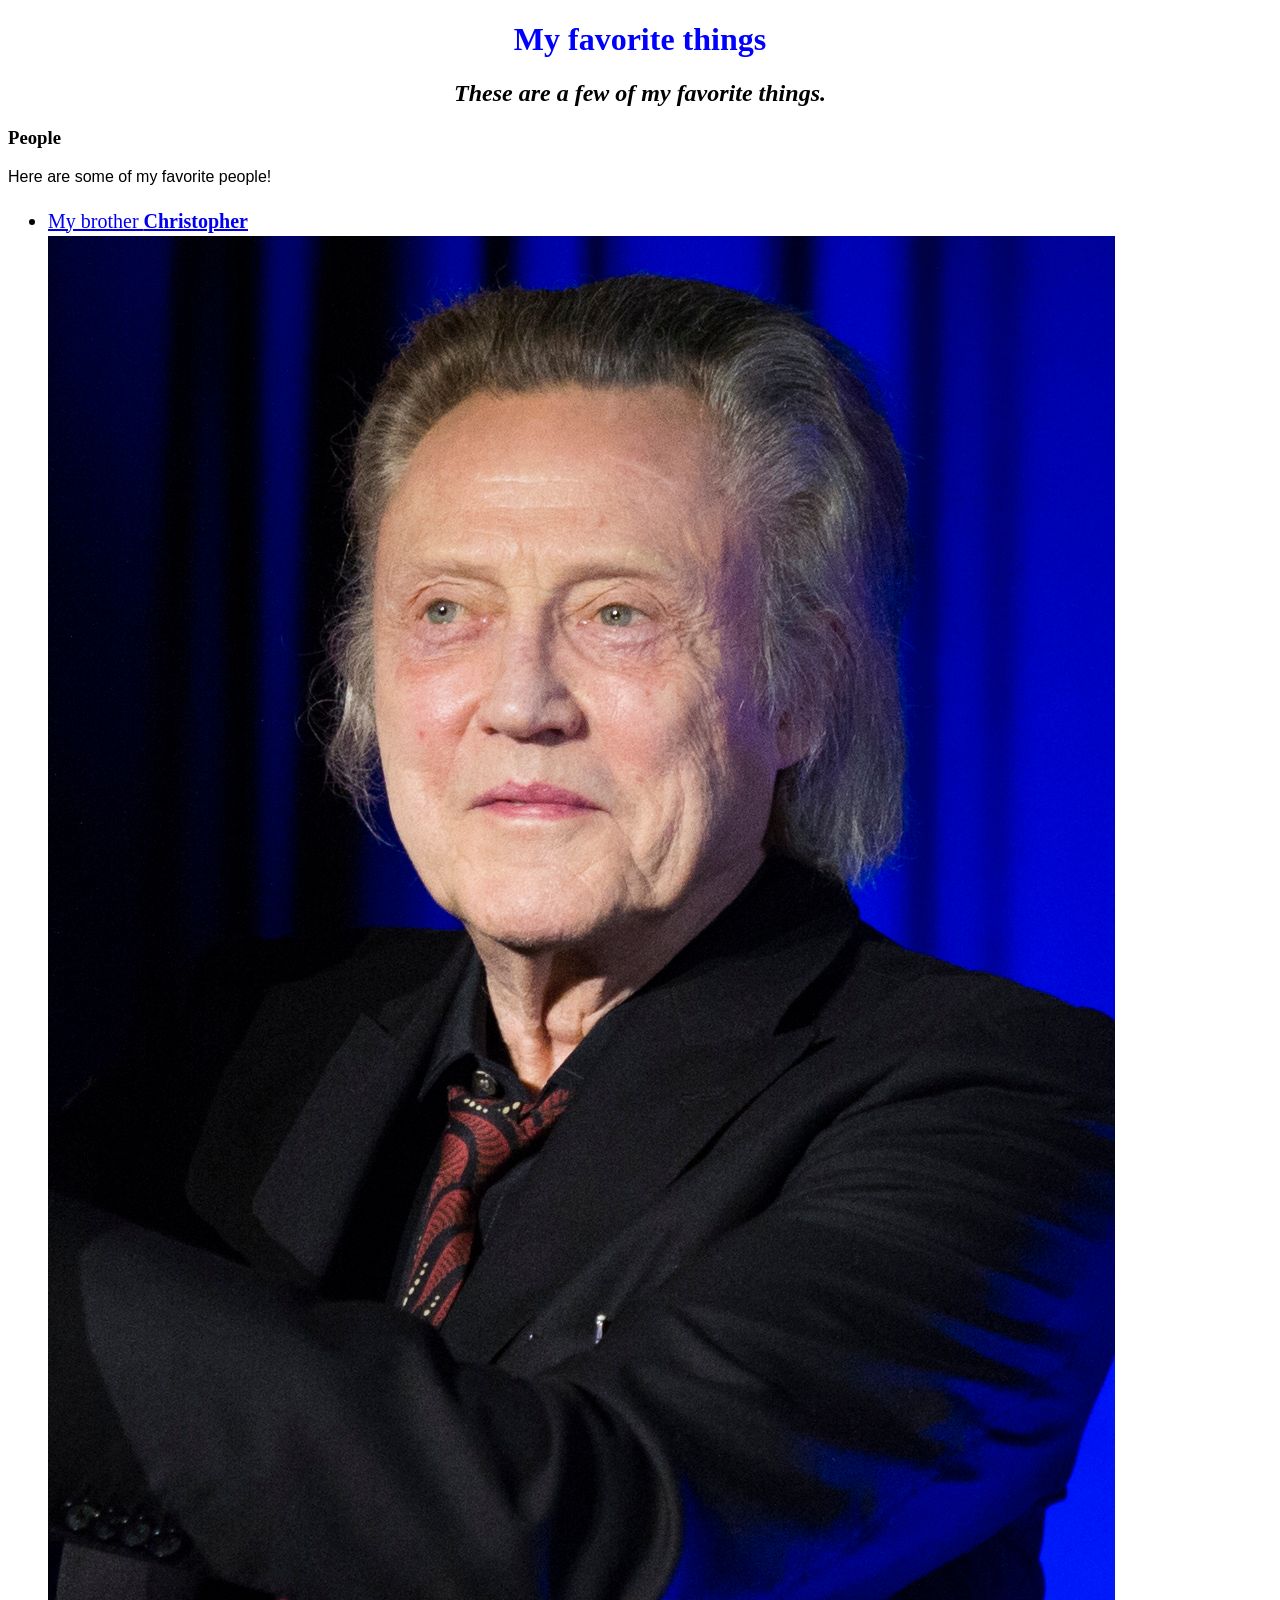
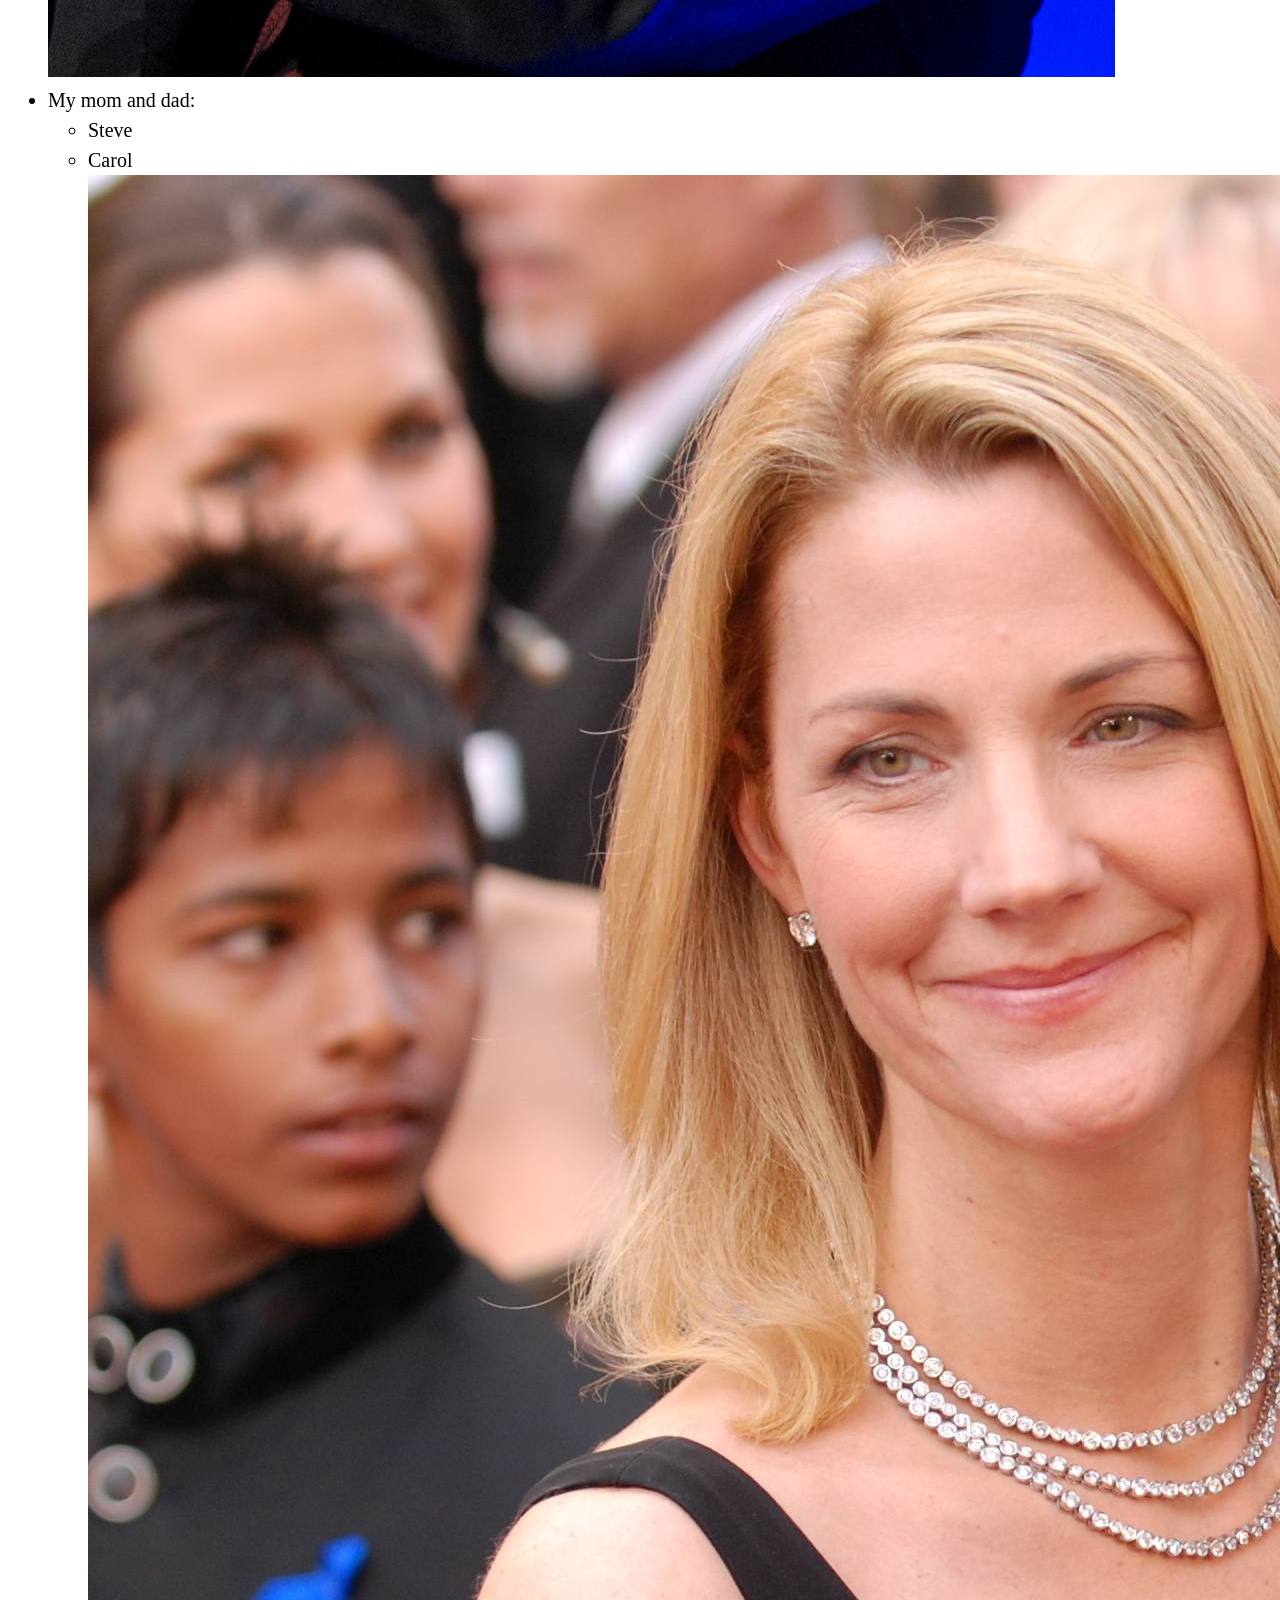
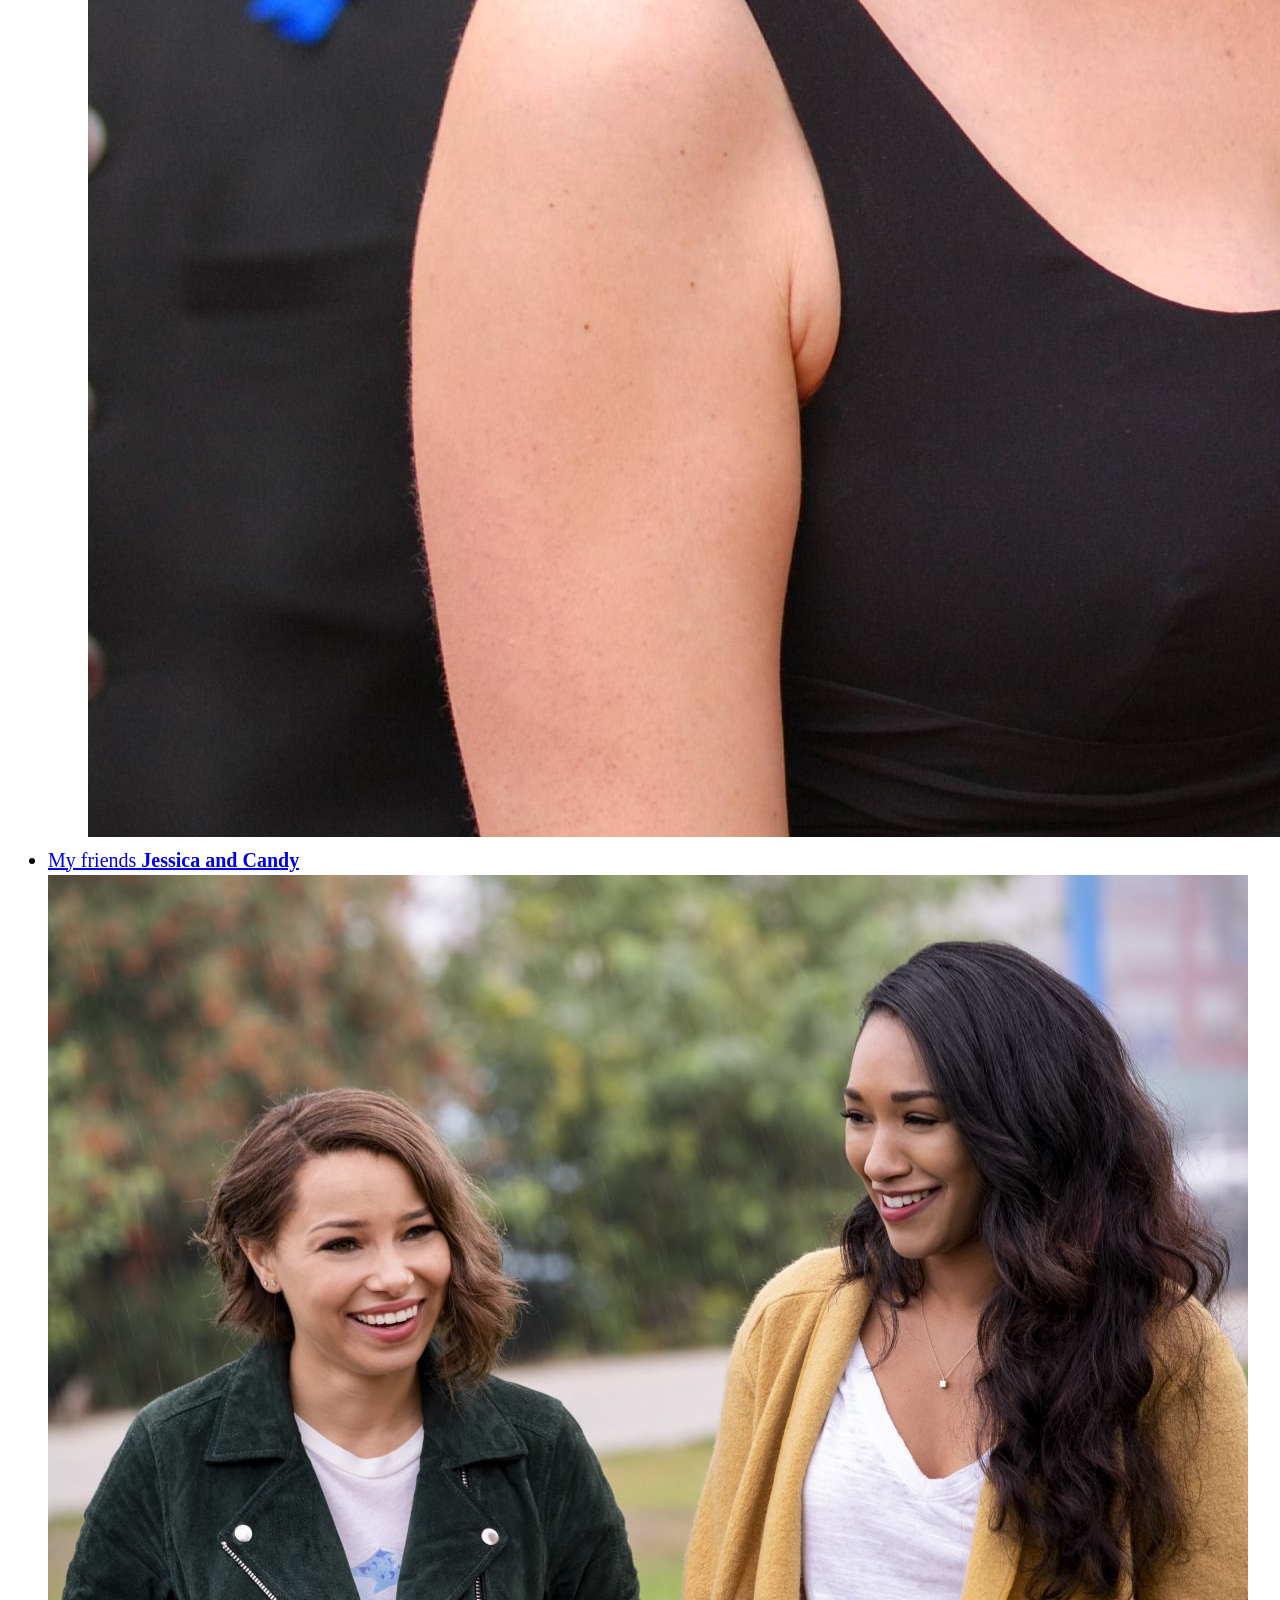
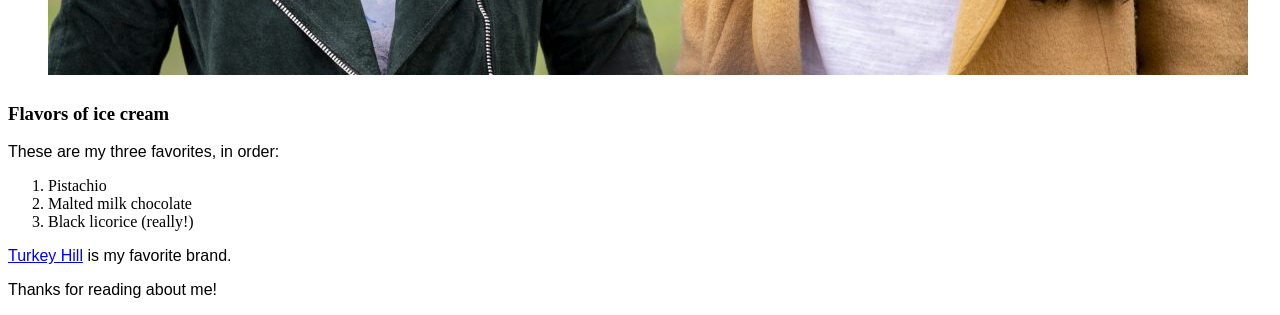
<file: index.html>
<!DOCTYPE html>
<html>
    <head>
      <link href="css/styles.css" rel="stylesheet" type="text/css">
      <title>Michael's favorite things</title>
    </head>
    <body>
        <h1>My favorite things</h1>

        <h2>These are a few of my favorite things.</h2>

        <h3>People</h3>
        <p>Here are some of my favorite people!</p>
        <ul>
            <li>
              <a href="http://google.com">
                My brother <strong>Christopher</strong>
                <img src="img/Christopher.jpg" alt="A photo of Christopher Walken">
              </a>
            </li>

            <li>My mom and dad:
              <ul>
                <li>Steve</li>
                <li>Carol</li>
                <img src="img/Steve-and-carol.jpg" alt="A photo of Steve and Carol">
              </ul>
            </li>
            <li>
              <a href="http://www.google.com">
                My friends <strong>Jessica and Candy</strong>
                <img src="img/Jessica-and-candy.jpg" alt="A photo of Jessica and Candy">
              </a>
            </li>
        </ul>

        <h3>Flavors of ice cream</h3>
        <p>These are my three favorites, in order:</p>
        <ol>
          <li>Pistachio</li>
          <li>Malted milk chocolate</li>
          <li>Black licorice (really!)</li>
        </ol>
        <p><a href="http://www.turkeyhill.com">Turkey Hill</a> is my favorite brand.</p>

        <p>Thanks for reading about me!</p>
    </body>
</html>
</file>
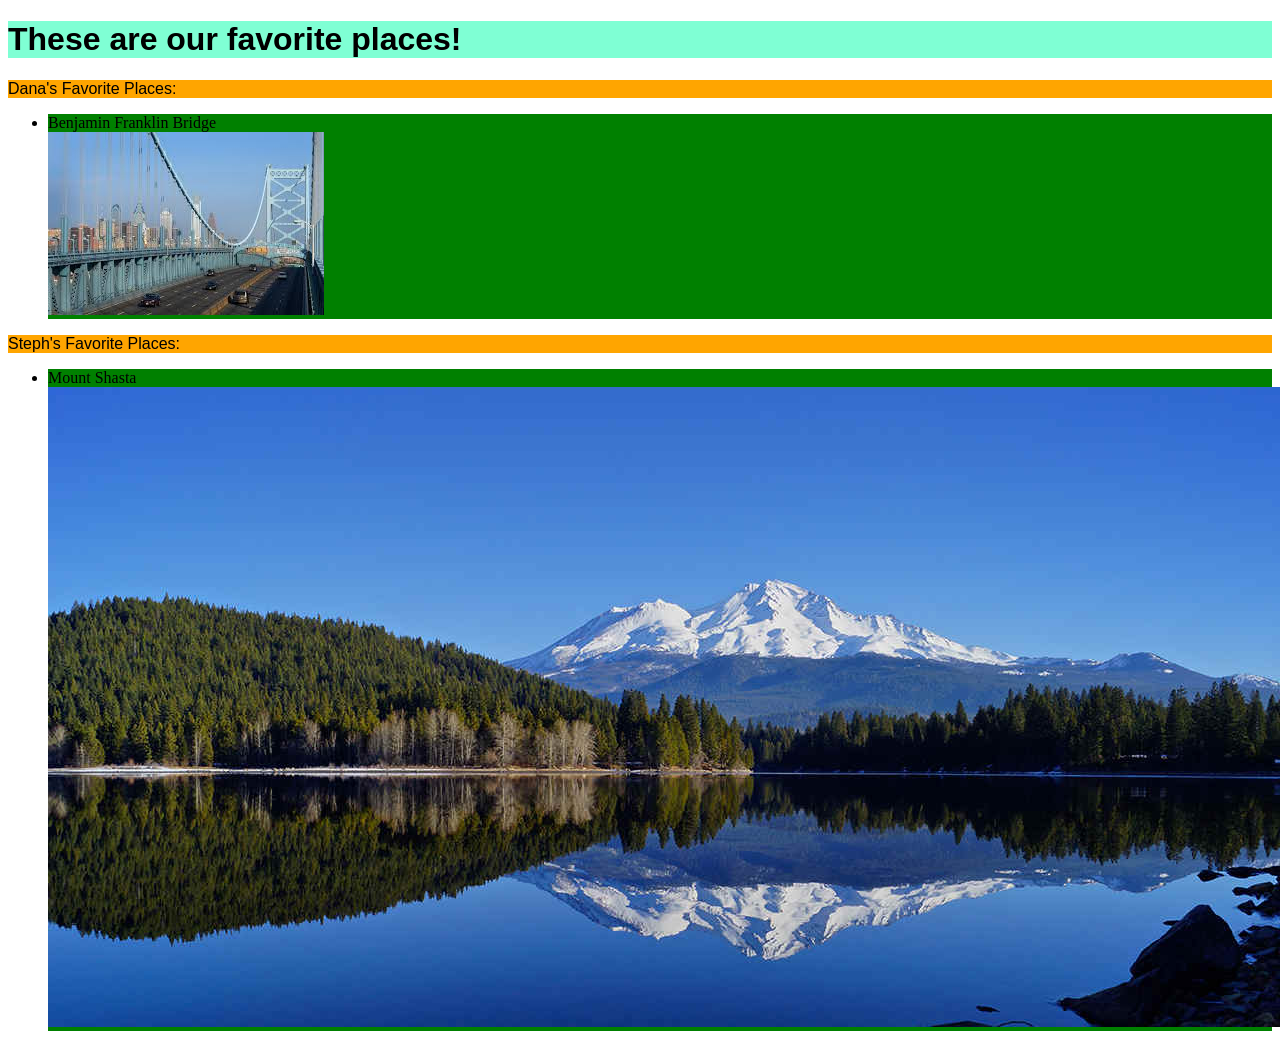
<file: favorite-places.html>
<!DOCTYPE html>
<html>
  <head>
    <link href="css/favorite-places.css" rel="stylesheet" type="text/css">
    <title>Favorite Places!</title>
  </head>
  <body>
    <h1>These are our favorite places!</h1>

    <p>Dana's Favorite Places:</p>
    <ul>
      <li>Benjamin Franklin Bridge <br>
        <img src="img/ben-bridge.jpg" alt="A photo taken from the Benjamin Franklin Bridge">
      </li>
    </ul>
    <p>Steph's Favorite Places:</p>
    <ul>
      <li>Mount Shasta
        <img src="img/mount-shasta-lake.jpg" alt="a photo of mount shasta lake">
      </li>
    </ul>
  </body>
</html>
</file>
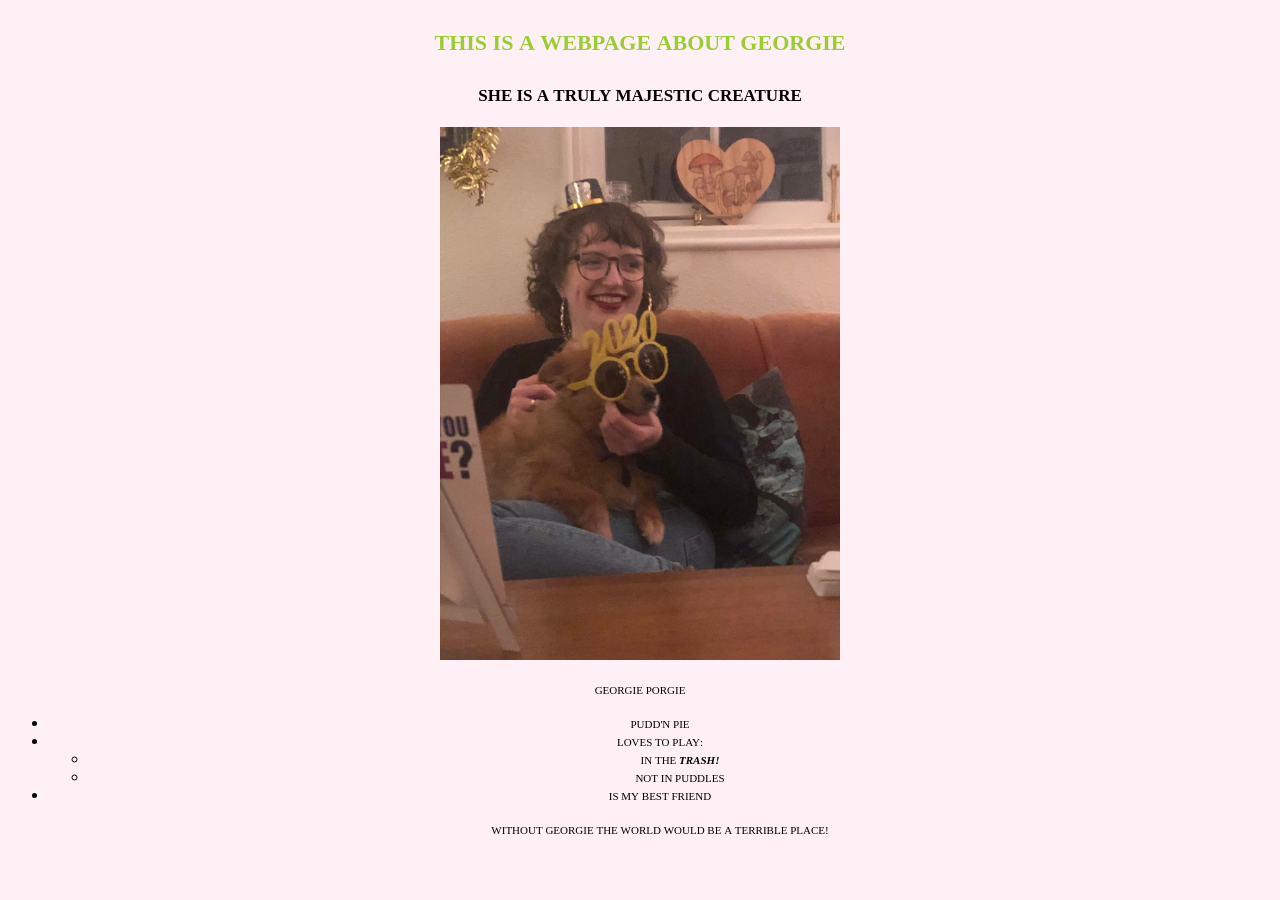
<file: georgie.html>
<!DOCTYPE html>
<head>
  <title>Georgie!</title>
  <link href="css/georgie.css" rel="stylesheet" type="text/css"> 
</head>
<body>
  <h1>This is a webpage about Georgie</h1>

  <h2>She is a truly majestic creature</h2>
  <img src=img/georgie.jpg alt="A picture of Georgie on NYE" width=400>

  <p>Georgie Porgie</p>

    <ul>
      <li>Pudd'n pie</li>
      <li>loves to play:</li>
        <ul>
          <li>In the <strong><em>trash!</em></strong></li>
          <li>Not in puddles</li>
        </ul>     
       <li>Is my best friend</li> 
      </li>
       
   <p>Without Georgie the world would be a terrible place!</p>
</body>
</file>
<file: css/styles.css>
h1 {
    color: blue;
    text-align: center;
}

h2 {
    font-style: italic;
    text-align: center;
}

p {
    font-family: sans-serif;
}

ul {
    font-size: 20px;
    line-height: 30px;
}
</file>
<file: css/favorite-places.css>
h1 {
  
  background-color: aquamarine;
  font-family: 'Gill Sans', 'Gill Sans MT', Calibri, 'Trebuchet MS', sans-serif;
  font-weight: 800;
  
}

p{
  background-color: orange;
  font-family: 'Lucida Sans', 'Lucida Sans Regular', 'Lucida Grande', 'Lucida Sans Unicode', Geneva, Verdana, sans-serif
}

li{
  background-color: green
}
</file>
<file: css/georgie.css>
h1 {
  color:yellowgreen;

}

body {
  background-color:lavenderblush;
  text-align: center;
  font-variant-caps: all-petite-caps;
}
</file>
